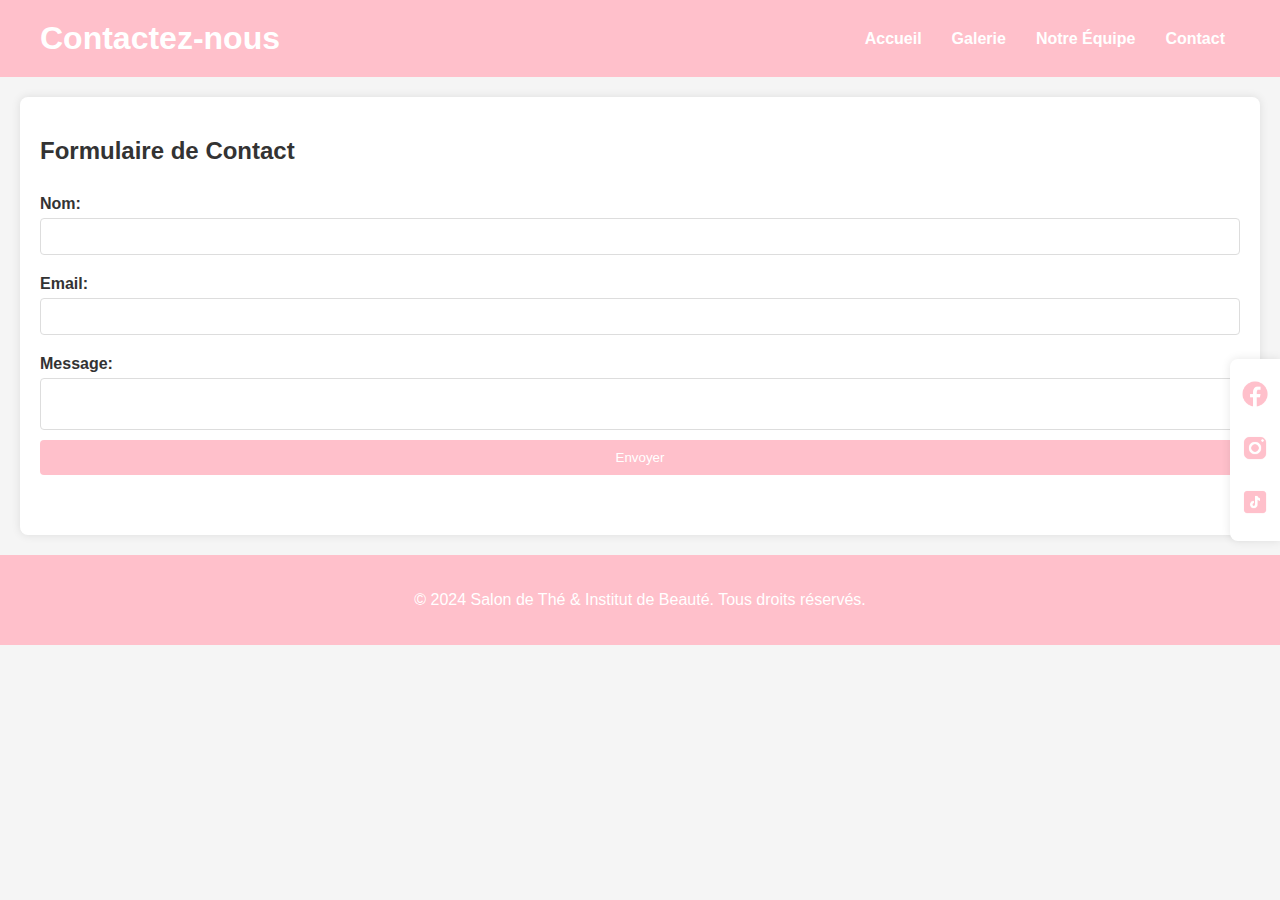
<file: contact.html>
<!DOCTYPE html>
<html lang="fr">
<head>
    <meta charset="UTF-8">
    <meta name="viewport" content="width=device-width, initial-scale=1.0">
    <title>Contact - Salon de Thé & Institut de Beauté</title>
    <link rel="stylesheet" href="styles.css">
</head>
<body>
    <header>
		<div class="social-media-float">
				<a href="https://www.facebook.com/people/Etoile-et-gourmandise/100095491869924/" target="_blank"><img src="facebook.png" alt="Facebook"></a>
				<a href="https://www.instagram.com/etoileetgourmandise/" target="_blank"><img src="instagram.png" alt="Instagram"></a>
				<a href="https://www.tiktok.com/@etoilegourmandise13" target="_blank"><img src="tiktok.png" alt="TikTok"></a>
		</div>
        <div class="header-content">
            <h1>Contactez-nous</h1>
            <nav>
                <ul>
                    <li><a href="index.html">Accueil</a></li>
                    <li><a href="gallery.html">Galerie</a></li>
					<li><a href="team.html">Notre Équipe</a></li>
                    <li><a href="contact.html">Contact</a></li>
                </ul>
            </nav>
        </div>
    </header>
    <main>
        <section id="contact">
            <h2>Formulaire de Contact</h2>
            <form>
                <label for="name">Nom:</label>
                <input type="text" id="name" name="name" required>
                <label for="email">Email:</label>
                <input type="email" id="email" name="email" required>
                <label for="message">Message:</label>
                <textarea id="message" name="message" required></textarea>
                <button type="submit">Envoyer</button>
            </form>
        </section>
    </main>
    <footer>
        <p>&copy; 2024 Salon de Thé & Institut de Beauté. Tous droits réservés.</p>
    </footer>
</body>
</html>
</file>
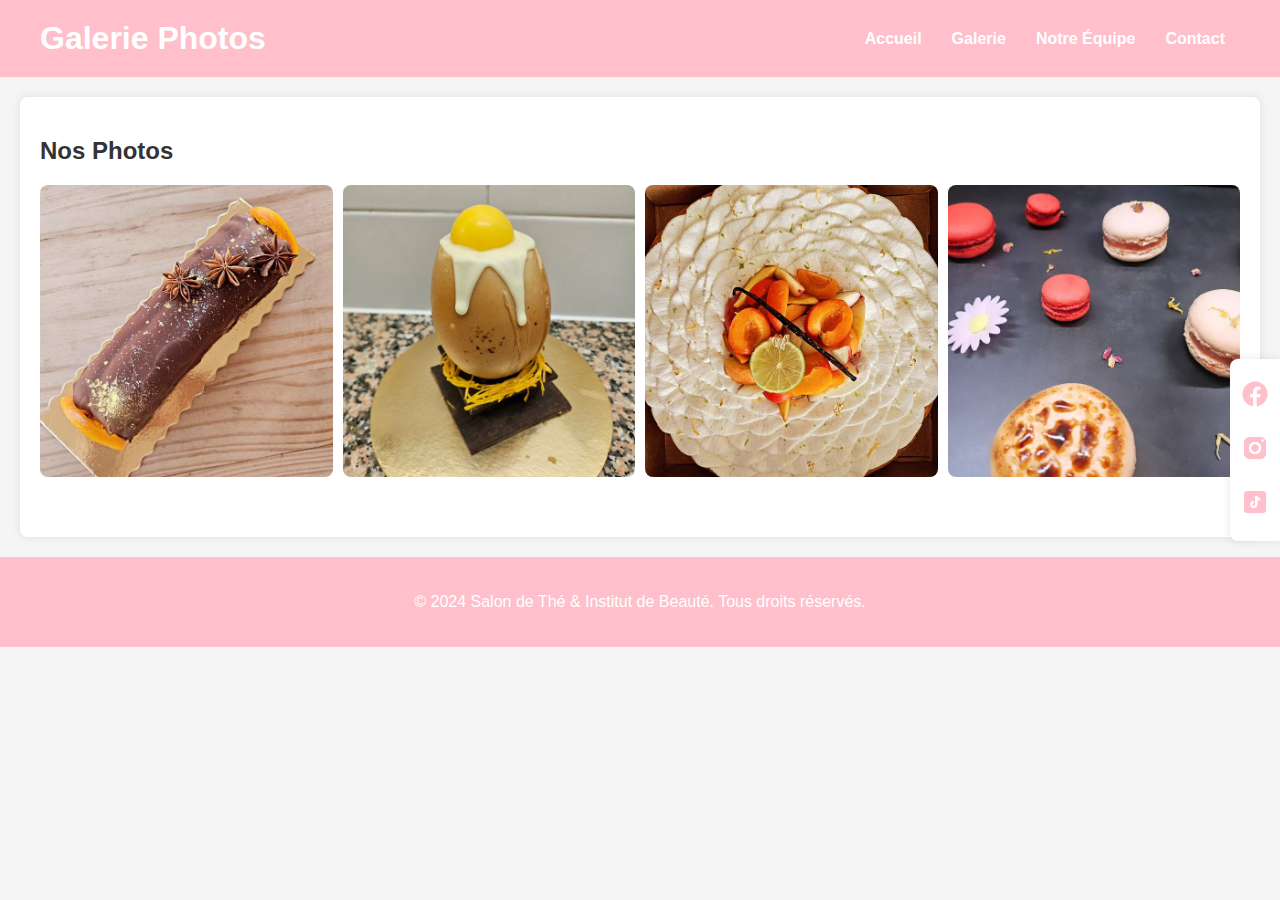
<file: gallery.html>
<!DOCTYPE html>
<html lang="fr">
<head>
    <meta charset="UTF-8">
    <meta name="viewport" content="width=device-width, initial-scale=1.0">
    <title>Galerie - Salon de Thé & Institut de Beauté</title>
    <link rel="stylesheet" href="styles.css">
</head>
<body>
    <header>
		<div class="social-media-float">
				<a href="https://www.facebook.com/people/Etoile-et-gourmandise/100095491869924/" target="_blank"><img src="facebook.png" alt="Facebook"></a>
				<a href="https://www.instagram.com/etoileetgourmandise/" target="_blank"><img src="instagram.png" alt="Instagram"></a>
				<a href="https://www.tiktok.com/@etoilegourmandise13" target="_blank"><img src="tiktok.png" alt="TikTok"></a>
		</div>
        <div class="header-content">
            <h1>Galerie Photos</h1>
            <nav>
                <ul>
                    <li><a href="index.html">Accueil</a></li>
                    <li><a href="gallery.html">Galerie</a></li>
					<li><a href="team.html">Notre Équipe</a></li>
                    <li><a href="contact.html">Contact</a></li>
                </ul>
            </nav>
        </div>
    </header>
    <main>
        <section id="gallery">
            <h2>Nos Photos</h2>
            <div class="photo-grid">
                <img src="photo1.jpg" alt="Pain d'épices au chocolat">
                <img src="photo2.jpg" alt="Oeuf en chocolat">
                <img src="photo3.jpg" alt="Tarte aux fruits rouge">
                <img src="photo4.jpg" alt="Macarons">
            </div>
        </section>
    </main>
    <footer>
        <p>&copy; 2024 Salon de Thé & Institut de Beauté. Tous droits réservés.</p>
    </footer>
</body>
</html>
</file>
<file: styles.css>
body {
    font-family: 'Helvetica Neue', Arial, sans-serif;
    color: #333;
    margin: 0;
    padding: 0;
    background-color: #f5f5f5;
}

header {
    background-color: #ffc0cb;
    padding: 20px;
}

.header-content {
    max-width: 1200px;
    margin: 0 auto;
    display: flex;
    justify-content: space-between;
    align-items: center;
}

header h1 {
    margin: 0;
    color: #fff;
    font-size: 2em;
}

nav ul {
    list-style: none;
    padding: 0;
    margin: 0;
    display: flex;
}

nav ul li {
    margin: 0 15px;
}

nav ul li a {
    text-decoration: none;
    color: #fff;
    font-weight: bold;
}

main {
    max-width: 1200px;
    margin: 20px auto;
    padding: 20px;
    background-color: #fff;
    border-radius: 8px;
    box-shadow: 0 0 10px rgba(0, 0, 0, 0.1);
}

section {
    margin-bottom: 40px;
}

#map {
    width: 100%;
    height: 300px;
    border-radius: 8px;
}

footer {
    text-align: center;
    padding: 20px;
    background-color: #ffc0cb;
    color: #fff;
}

.photo-grid {
    display: grid;
    grid-template-columns: repeat(auto-fit, minmax(200px, 1fr));
    gap: 10px;
}

.photo-grid img {
    width: 100%;
    border-radius: 8px;
}

.social-media-float {
    position: fixed;
    top: 50%;
    right: 0;
    transform: translateY(-50%);
    display: flex;
    flex-direction: column;
    align-items: center;
    background-color: #fff;
    padding: 10px;
    border-radius: 8px 0 0 8px;
    box-shadow: 0 0 10px rgba(0, 0, 0, 0.1);
	z-index: 1000;
}

.social-media-float a {
    margin: 10px 0;
    display: block;
}

.social-media-float img {
    width: 30px;
    height: 30px;
}

form {
    display: flex;
    flex-direction: column;
}

form label {
    margin: 10px 0 5px;
    font-weight: bold;
}

form input, form textarea {
    padding: 10px;
    margin-bottom: 10px;
    border: 1px solid #ddd;
    border-radius: 4px;
}

form button {
    padding: 10px;
    background-color: #ffc0cb;
    border: none;
    color: #fff;
    border-radius: 4px;
    cursor: pointer;
}

/* Responsive Styles */
@media (max-width: 768px) {
    .header-content {
        flex-direction: column;
        align-items: center;
    }

    nav ul {
        flex-direction: column;
        align-items: center;
    }

    nav ul li {
        margin: 10px 0;
    }

    main {
        margin: 10px;
        padding: 15px;
    }

    .photo-grid {
        grid-template-columns: repeat(auto-fit, minmax(150px, 1fr));
    }
}

@media (max-width: 480px) {
    header {
        padding: 15px;
    }

    main {
        margin: 5px;
        padding: 10px;
    }

    .photo-grid {
        grid-template-columns: repeat(auto-fit, minmax(100px, 1fr));
    }
}
</file>
